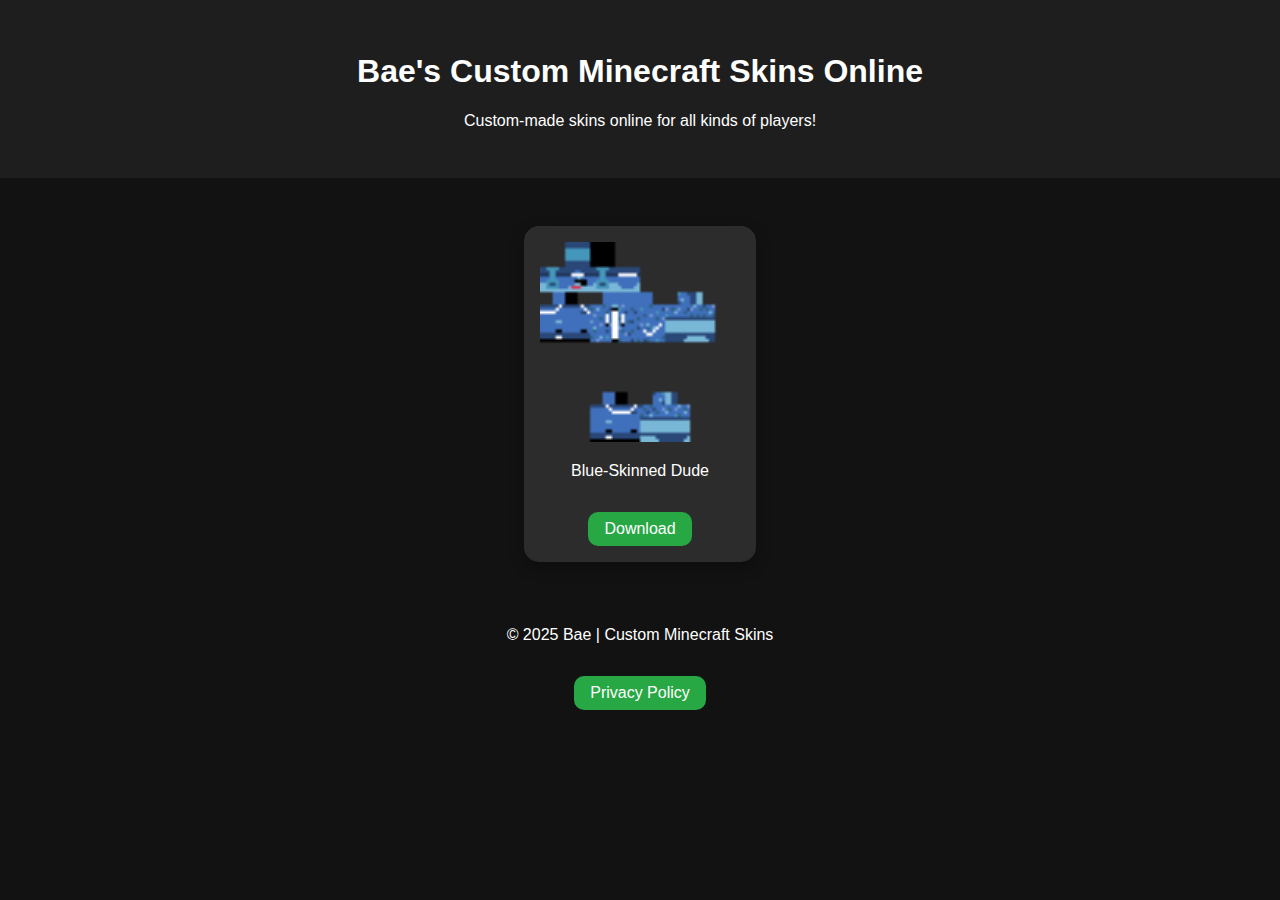
<file: index.html>
<!DOCTYPE html>
<html lang="en">
<head>
  <meta charset="UTF-8" />
  <meta name="viewport" content="width=device-width, initial-scale=1.0" />
  <title>Online Minecraft Skins</title>
  <link rel="stylesheet" href="style.css" />
    <script async src="https://pagead2.googlesyndication.com/pagead/js/adsbygoogle.js?client=ca-pub-1634256837972670"
     crossorigin="anonymous"></script>
        <script async src="https://pagead2.googlesyndication.com/pagead/js/adsbygoogle.js?client=ca-pub-1634256837972670"
     crossorigin="anonymous"></script>
</head>
<body>
  <header>
    <h1>Bae's Custom Minecraft Skins Online</h1>
    <p>Custom-made skins online for all kinds of players!</p>
  </header>

  <main>
    <section class="gallery">
      <div class="skin-card">
        <img src="skins/Blue-skinned_Dude.png" alt="Blue-skinned_Dude" />
        <p>Blue-Skinned Dude</p>
        <a href="skins/Blue-skinned_Dude.png" download>Download</a>
      </div>
      <!-- Add more .skin-card blocks as needed -->
    </section>
  </main>

  <footer>
    <p>© 2025 Bae | Custom Minecraft Skins</p>
      <p><a href="privacy-policy.html">Privacy Policy</a></p> 
  </footer>
</body>
</html>
</file>
<file: style.css>
body {
  font-family: 'Segoe UI', sans-serif;
  background-color: #121212;
  color: white;
  margin: 0;
  padding: 0;
  text-align: center;
}

header {
  padding: 2rem;
  background-color: #1e1e1e;
}

.gallery {
  display: flex;
  flex-wrap: wrap;
  justify-content: center;
  padding: 2rem;
}

.skin-card {
  background: #2c2c2c;
  border-radius: 15px;
  margin: 1rem;
  padding: 1rem;
  width: 200px;
  box-shadow: 0 5px 15px rgba(0,0,0,0.3);
}

.skin-card img {
  width: 100%;
  border-radius: 10px;
}

a {
  display: inline-block;
  margin-top: 1rem;
  background: #28a745;
  color: white;
  padding: 0.5rem 1rem;
  border-radius: 10px;
  text-decoration: none;
}
</file>
